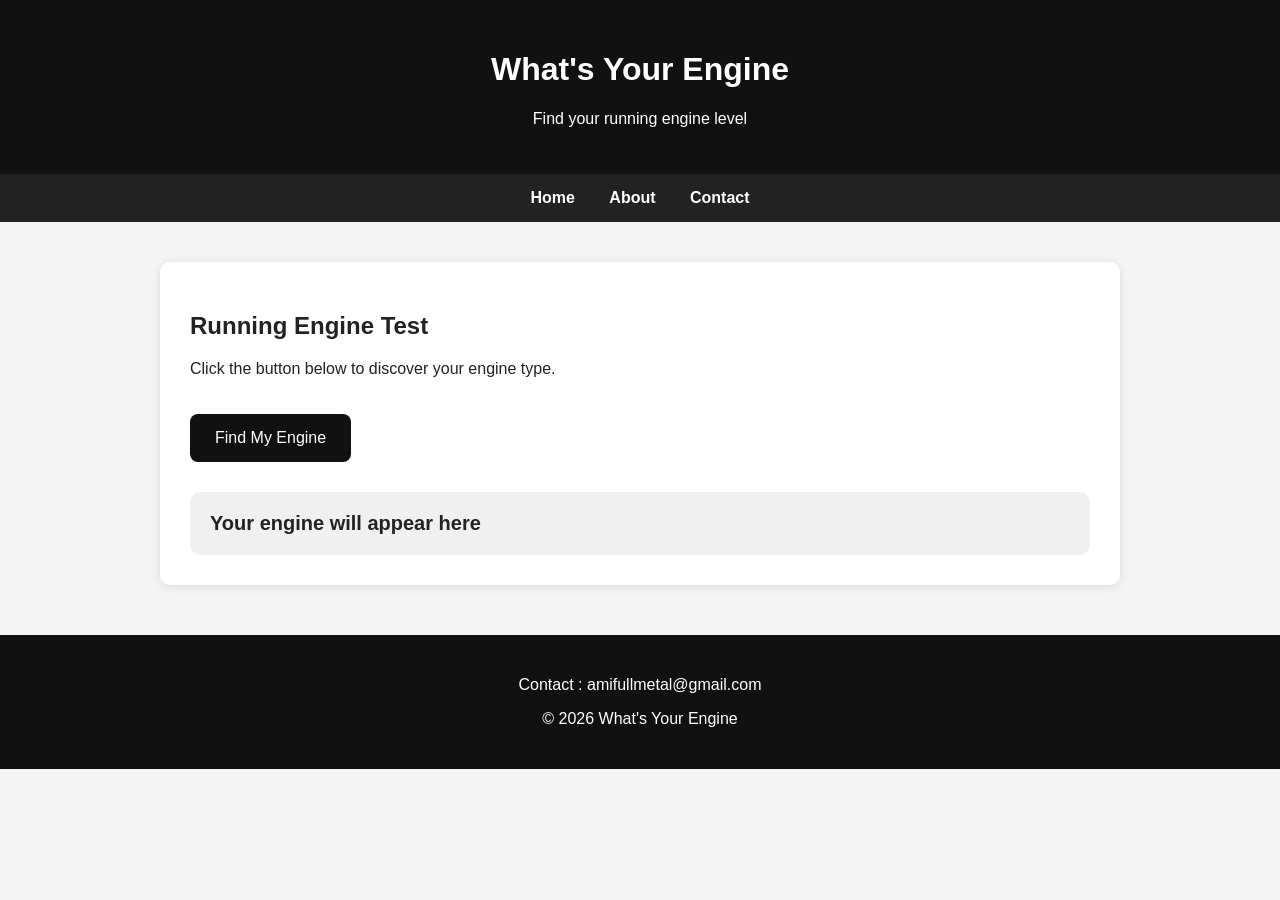
<file: index.html>
<!DOCTYPE html>
<html lang="en">
<head>
<meta charset="UTF-8">
<meta name="viewport" content="width=device-width, initial-scale=1.0">
<title>What's Your Engine</title>

<style>

body{
margin:0;
font-family:Arial,sans-serif;
background:#f4f4f4;
color:#222;
}

header{
background:#111;
color:white;
padding:30px;
text-align:center;
}

nav{
background:#222;
padding:15px;
text-align:center;
}

nav a{
color:white;
text-decoration:none;
margin:0 15px;
font-weight:bold;
}

nav a:hover{
color:#ffd000;
}

.container{
max-width:900px;
margin:40px auto;
background:white;
padding:30px;
border-radius:10px;
box-shadow:0 2px 10px rgba(0,0,0,0.1);
}

button{
background:#111;
color:white;
border:none;
padding:15px 25px;
font-size:16px;
border-radius:8px;
cursor:pointer;
margin-top:20px;
}

button:hover{
background:#444;
}

.result{
margin-top:30px;
padding:20px;
background:#f0f0f0;
border-radius:10px;
font-size:20px;
font-weight:bold;
}

footer{
background:#111;
color:white;
text-align:center;
padding:25px;
margin-top:50px;
}

</style>
</head>

<body>

<header>
<h1>What's Your Engine</h1>
<p>Find your running engine level</p>
</header>

<nav>
<a href="#">Home</a>
<a href="#">About</a>
<a href="#">Contact</a>
</nav>

<div class="container">

<h2>Running Engine Test</h2>

<p>
Click the button below to discover your engine type.
</p>

<button onclick="showEngine()">
Find My Engine
</button>

<div class="result" id="result">
Your engine will appear here
</div>

</div>

<footer>

<p>Contact : amifullmetal@gmail.com</p>
<p>© 2026 What's Your Engine</p>

</footer>

<script>

function showEngine(){

const engines = [
"BMW M3",
"Porsche 911",
"Ferrari 488",
"Toyota GR86",
"Mini Cooper S",
"Audi RS5",
"Mercedes C63 AMG"
]

const randomEngine =
engines[Math.floor(Math.random()*engines.length)]

document.getElementById("result").innerHTML =
"You are : " + randomEngine

}

</script>

</body>
</html>
</file>
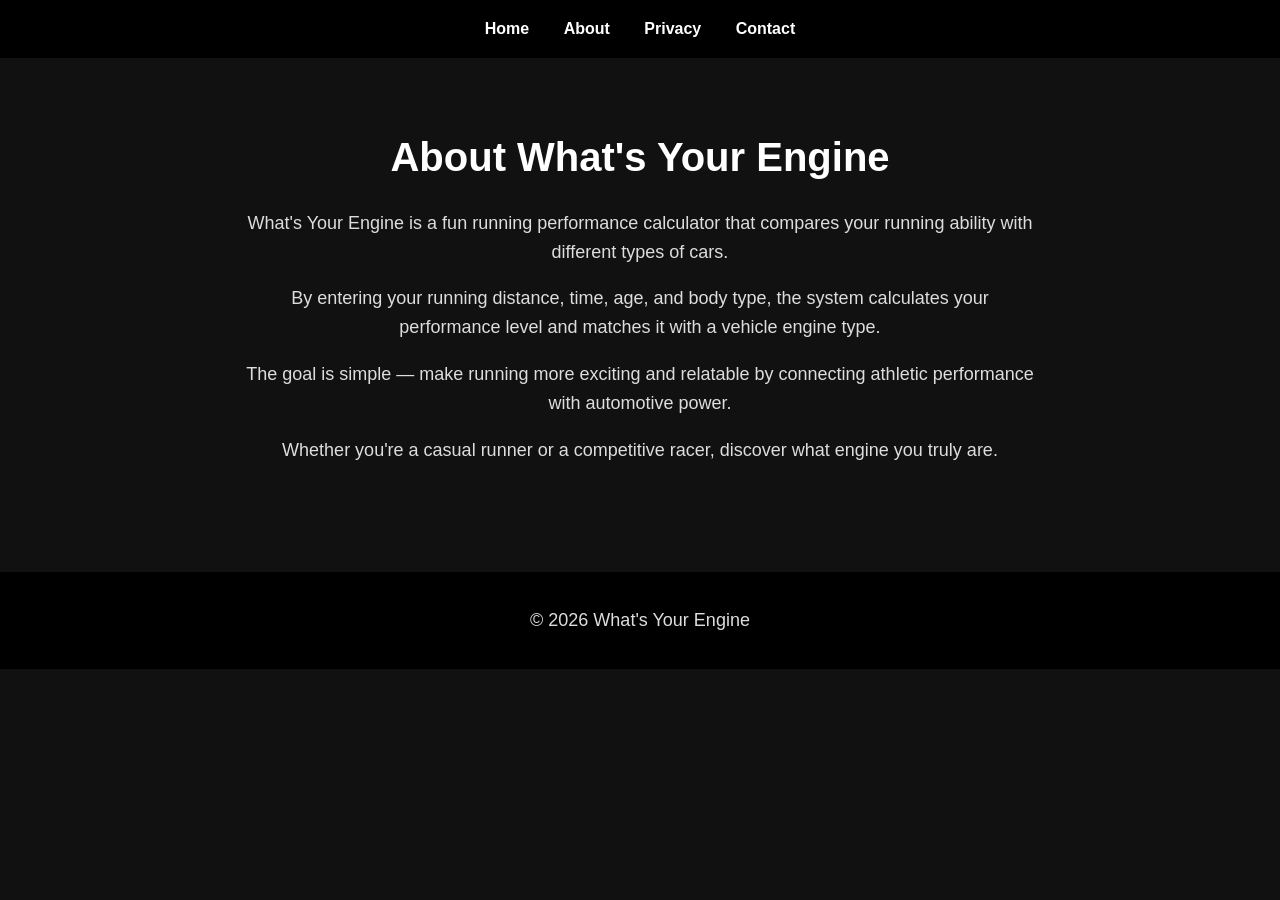
<file: about.html>
<!DOCTYPE html>
<html lang="en">
<head>

<meta charset="UTF-8">
<meta name="viewport" content="width=device-width, initial-scale=1.0">

<title>About | What's Your Engine</title>

<style>

body{
font-family: Arial, sans-serif;
background:#111;
color:#fff;
margin:0;
padding:0;
text-align:center;
}

header{
background:#000;
padding:20px;
}

header a{
color:white;
margin:0 15px;
text-decoration:none;
font-weight:bold;
}

header a:hover{
color:#ff3c3c;
}

.container{
max-width:800px;
margin:auto;
padding:40px 20px;
line-height:1.6;
}

h1{
font-size:40px;
margin-bottom:20px;
}

p{
font-size:18px;
color:#ddd;
}

footer{
margin-top:50px;
padding:20px;
background:#000;
font-size:14px;
color:#aaa;
}

</style>

</head>

<body>

<header>
<a href="index.html">Home</a>
<a href="about.html">About</a>
<a href="privacy.html">Privacy</a>
<a href="contact.html">Contact</a>
</header>

<div class="container">

<h1>About What's Your Engine</h1>

<p>
What's Your Engine is a fun running performance calculator that compares your running ability with different types of cars.
</p>

<p>
By entering your running distance, time, age, and body type, the system calculates your performance level and matches it with a vehicle engine type.
</p>

<p>
The goal is simple — make running more exciting and relatable by connecting athletic performance with automotive power.
</p>

<p>
Whether you're a casual runner or a competitive racer, discover what engine you truly are.
</p>

</div>

<footer>

<p>© 2026 What's Your Engine</p>

</footer>

</body>
</html>
</file>
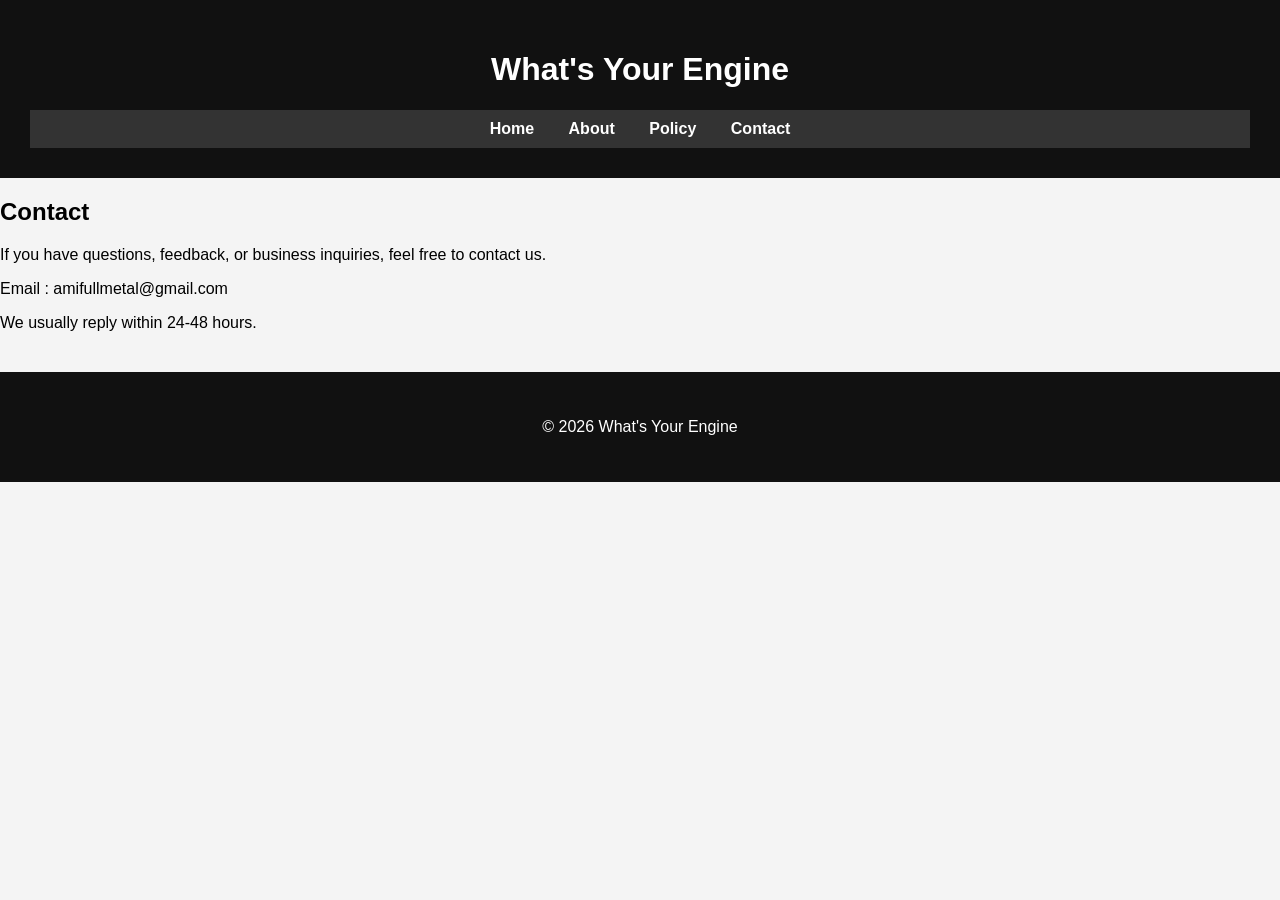
<file: contact.html>
<!DOCTYPE html>
<html lang="en">

<head>
<meta charset="UTF-8">
<meta name="viewport" content="width=device-width, initial-scale=1.0">
<title>Contact - What's Your Engine</title>
<link rel="stylesheet" href="style.css">
</head>

<body>

<header>

<h1>What's Your Engine</h1>

<nav>
<a href="index.html">Home</a>
<a href="about.html">About</a>
<a href="policy.html">Policy</a>
<a href="contact.html">Contact</a>
</nav>

</header>

<main>

<h2>Contact</h2>

<p>If you have questions, feedback, or business inquiries, feel free to contact us.</p>

<p>Email : amifullmetal@gmail.com</p>

<p>We usually reply within 24-48 hours.</p>

</main>

<footer>

<p>© 2026 What's Your Engine</p>

</footer>

</body>
</html>
</file>
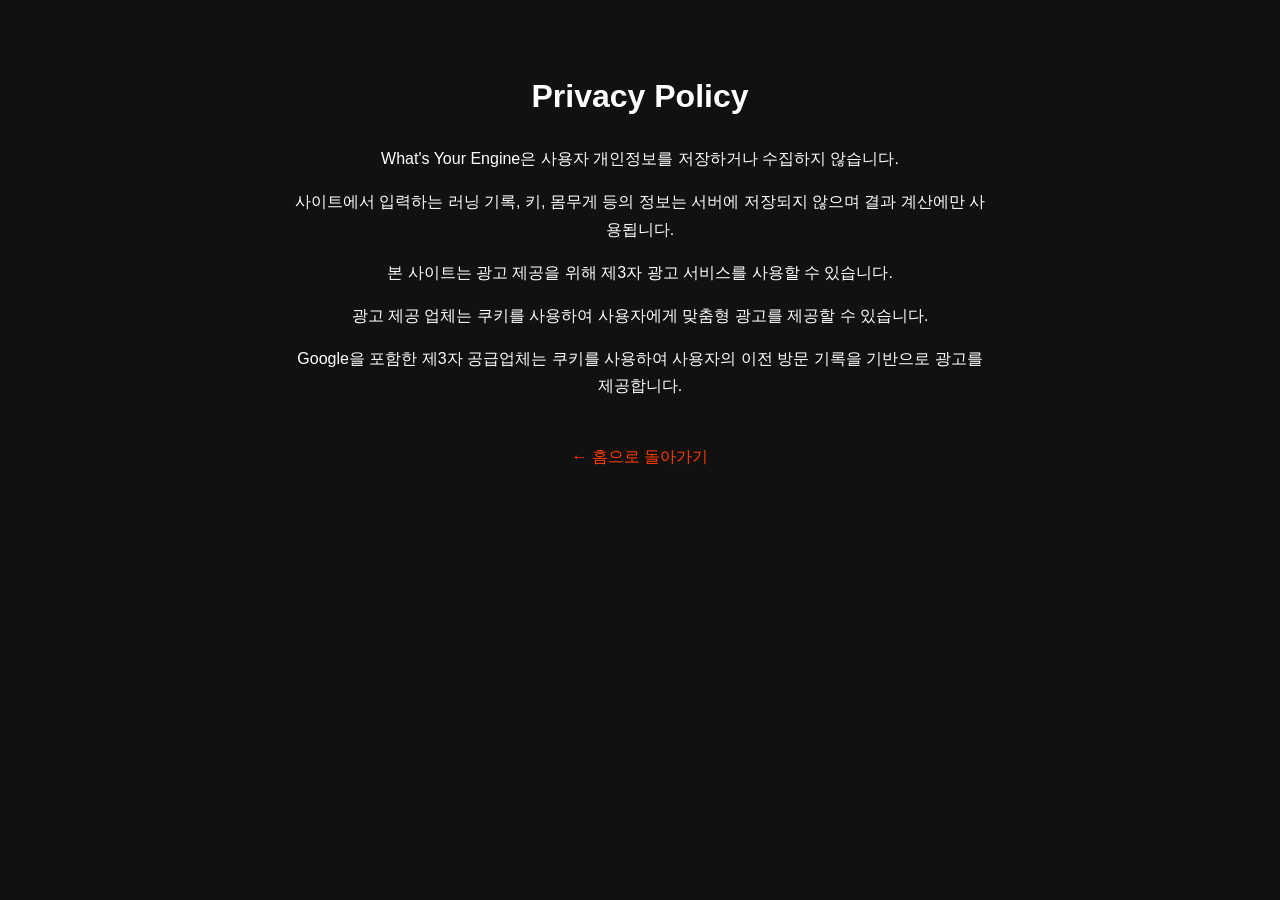
<file: privacy.html>
<!DOCTYPE html>
<html lang="ko">
<head>

<meta charset="UTF-8">
<meta name="viewport" content="width=device-width, initial-scale=1.0">

<title>Privacy Policy - What's Your Engine</title>

<style>

body{
font-family:Arial;
background:#111;
color:white;
text-align:center;
padding:40px;
}

.container{
max-width:700px;
margin:auto;
line-height:1.7;
}

a{
color:#ff3c00;
text-decoration:none;
}

</style>

</head>

<body>

<div class="container">

<h1>Privacy Policy</h1>

<p>
What's Your Engine은 사용자 개인정보를 저장하거나 수집하지 않습니다.
</p>

<p>
사이트에서 입력하는 러닝 기록, 키, 몸무게 등의 정보는
서버에 저장되지 않으며 결과 계산에만 사용됩니다.
</p>

<p>
본 사이트는 광고 제공을 위해 제3자 광고 서비스를 사용할 수 있습니다.
</p>

<p>
광고 제공 업체는 쿠키를 사용하여 사용자에게 맞춤형 광고를 제공할 수 있습니다.
</p>

<p>
Google을 포함한 제3자 공급업체는 쿠키를 사용하여
사용자의 이전 방문 기록을 기반으로 광고를 제공합니다.
</p>

<br>

<a href="index.html">← 홈으로 돌아가기</a>

</div>

</body>
</html>
</file>
<file: style.css>
body{
font-family: Arial, sans-serif;
margin:0;
background:#f4f4f4;
}

header{
background:#111;
color:white;
text-align:center;
padding:30px;
}

nav{
background:#333;
text-align:center;
padding:10px;
}

nav a{
color:white;
text-decoration:none;
margin:0 15px;
font-weight:bold;
}

nav a:hover{
color:#ffd000;
}

.container{
max-width:900px;
margin:auto;
background:white;
padding:30px;
margin-top:30px;
border-radius:8px;
}

footer{
text-align:center;
padding:30px;
margin-top:40px;
background:#111;
color:white;
}
</file>
